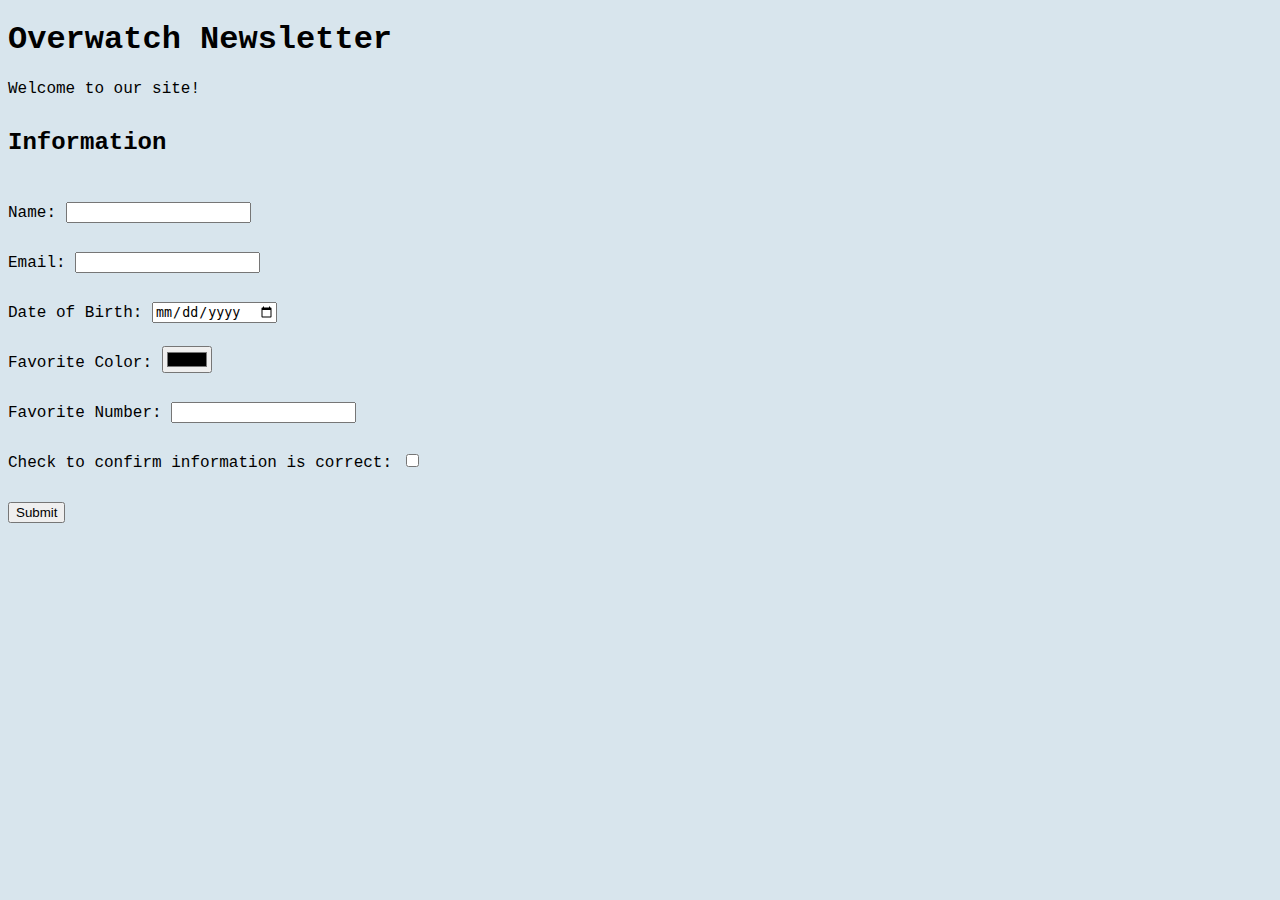
<file: css for home page/info-form/index.html>
<!DOCTYPE html>
<html lang="en">
<head>
    <meta charset="UTF-8">
    <meta name="viewport" content="width=device-width, initial-scale=1.0">
    <title>Overwatch Newsletter: Registration</title>
    <link rel="stylesheet" href="css/style.css">
</head>
<body>
    <header>
        <h1>Overwatch Newsletter</h1>
        <p>Welcome to our site!</p>
    </header>
    <main>
        <h2>Information</h2>

        <form action="fakeurl.com" method="POST">

            <div>
                <label for="name">Name:</label>
                <input id="name" name="name" type="text" required="true" />
            </div>
            <div>
                <label for="email">Email:</label>
                <input id="email" name="email" type="text" required="true" />
            </div>
            <div>
                <label for="birthday">Date of Birth:</label>
                <input id="birthday" name="birthday" type="date" />
            </div>
            <div>
                <label for="favoriteColor">Favorite Color:</label>
                <input id="favoriteColor" name="favoriteColor" type="color" />
            </div>
            <div>
                <label for="favoriteNumber">Favorite Number:</label>
                <input id="favoriteNumber" name="favoriteNumber" type="number" />
            </div>
            <div>
                <label for="check">Check to confirm information is correct:</label>
                <input id="check" name="check" type="checkbox" />
            </div>
            <input type="submit"/>
        </form>
    </main>
</body>
</html>
</file>
<file: css for home page/info-form/css/style.css>
body {
    background-color: #d8e5ed;
    font-family: Rockwell, "Courier Bold", Courier, Georgia, Times, "Times New Roman", serif;
}

main {
    line-height: 50px;
}
</file>
